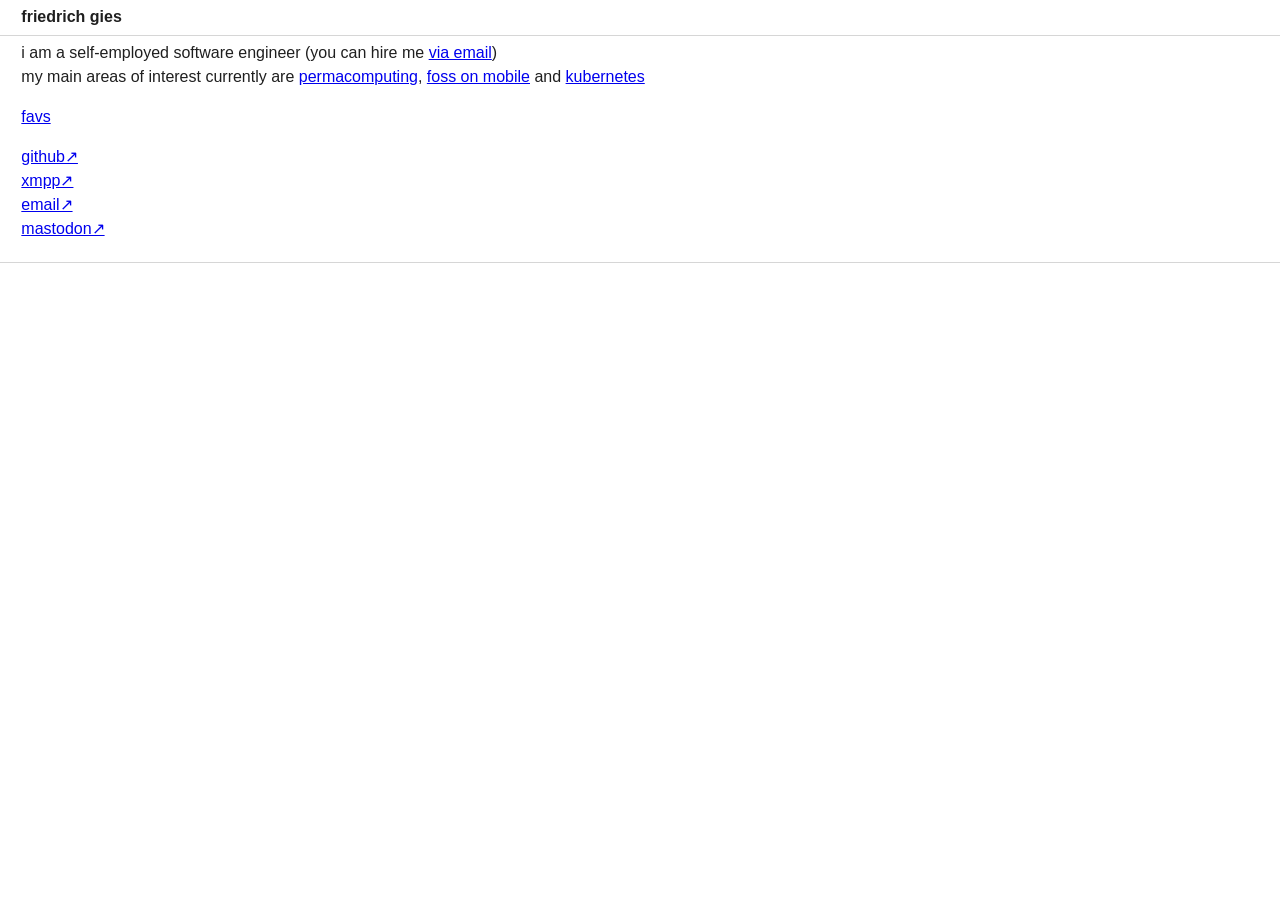
<file: index.html>
<!DOCTYPE html>
<html lang="en">

<head>
  <meta charset="UTF-8">
  <meta name="viewport" content="width=device-width, initial-scale=1.0">
  <meta http-equiv="X-UA-Compatible" content="ie=edge">
  <title>friedrich</title>
  <link rel="stylesheet" href="./style.css">
</head>

<body>
  <header>
    <h1>friedrich gies</h1>
  </header>
  <main>
    <p>i am a self-employed software engineer (you can hire me <a href="mailto:fg@gies.digital">via email</a>)</p>
    <p>my main areas of interest currently are <a href="https://permacomputing.net/">permacomputing</a>, <a href="https://github.com/offa/android-foss">foss on mobile</a> and <a href="https://kubernetes.io/">kubernetes</a></p>
    <ul>
      <li><a href="./favs.html">favs</a></li>
    </ul>
    <ul>
      <li><a href="https://github.com/giesf">github↗</a></li>
      <li><a href="xmpp://friedrich1@conversations.im">xmpp↗</a></li>
      <li><a href="mailto:fg@gies.digital">email↗</a></li>
      <li><a href="https://chaos.social/@giesf">mastodon↗</a></li>
    </ul>
  </main>
</body>

</html>
</file>
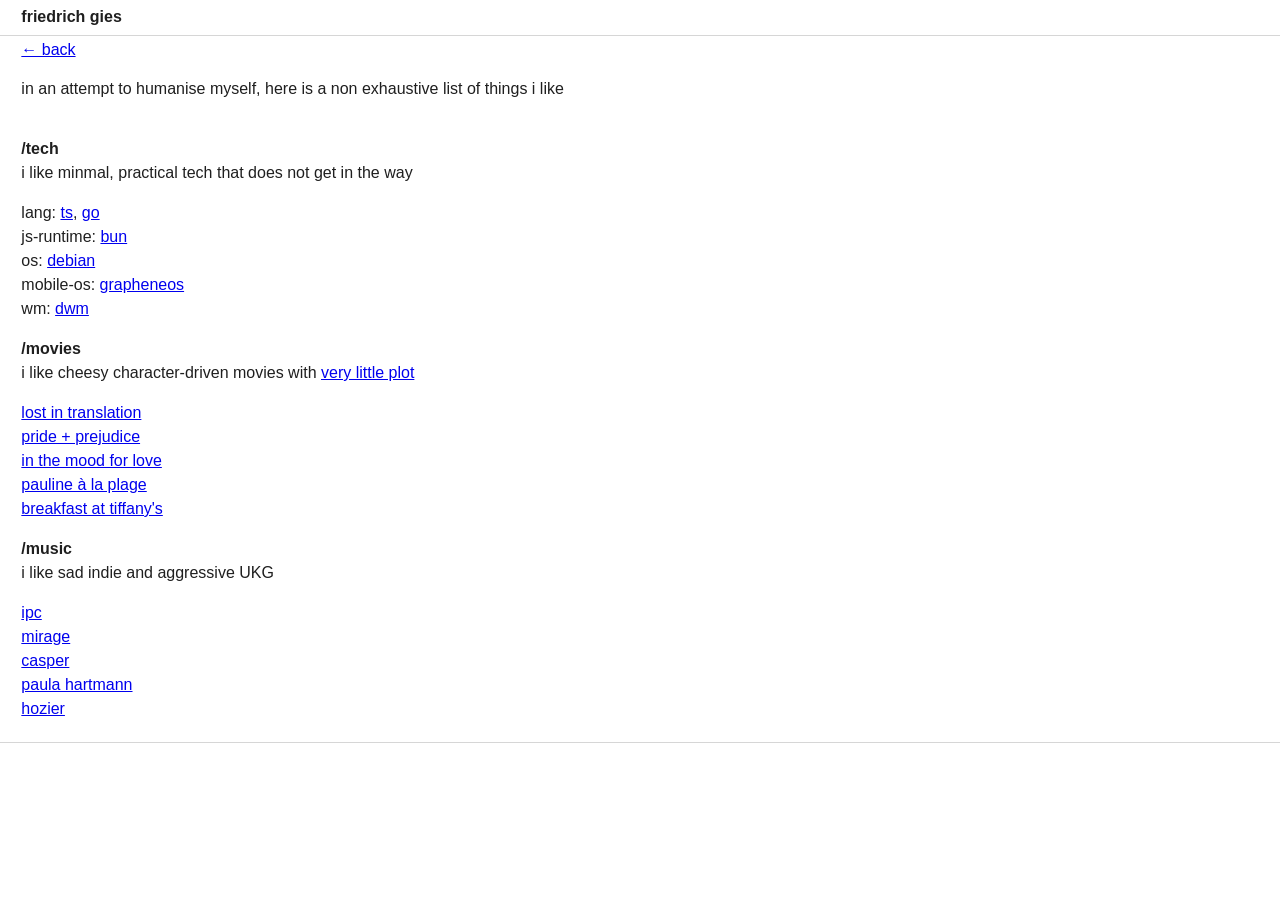
<file: favs.html>
<!DOCTYPE html>
<html lang="en">

<head>
    <meta charset="UTF-8">
    <meta name="viewport" content="width=device-width, initial-scale=1.0">
    <meta http-equiv="X-UA-Compatible" content="ie=edge">
    <title>friedrich</title>
    <link rel="stylesheet" href="./style.css">
</head>

<body>
    <header>
        <h1>friedrich gies</h1>
    </header>
    <main>
        <a href="/index.html">← back</a>
        <br />
        <br />
        <p>in an attempt to humanise myself, here is a non exhaustive list of things i like</p>
        <br /><br />
        <p><b>/tech</b></p>
        <p>i like minmal, practical tech that does not get in the way</p>
        <ul>
            <li>lang: <a href="https://typescript.org/">ts</a>, <a href="https://go.dev/">go</a></li>
            <li>js-runtime: <a href="https://bun.sh/">bun</a></li>
            <li>os: <a href="https://debian.org/">debian</a></li>
            <li>mobile-os: <a href="https://grapheneos.org/">grapheneos</a></li>
            <li>wm: <a href="https://dwm.suckless.org/">dwm</a></li>
        </ul>
        <p><b>/movies</b></p>
        <p>i like cheesy character-driven movies with <a href="plot.jpg">very little plot</a></p>
        <ul>
            <li><a href="https://letterboxd.com/film/lost-in-translation/">lost in translation</a></li>
            <li><a href="https://letterboxd.com/film/pride-prejudice/">pride + prejudice</a></li>
            <li><a href="https://letterboxd.com/film/in-the-mood-for-love/">
                    in the mood for love</a></li>
            <li><a href="https://letterboxd.com/film/pauline-at-the-beach/">pauline à la plage</a></li>
            <li><a href="https://letterboxd.com/film/breakfast-at-tiffanys/">breakfast at tiffany's</a></li>
        </ul>
        <p><b>/music</b></p>
        <p>i like sad indie and aggressive UKG</p>
        <ul>
            <li><a href="https://soundcloud.com/interplanetary-criminal">ipc</a></li>
            <li><a href="https://soundcloud.com/mirageid">mirage</a></li>
            <li><a href="https://soundcloud.com/casper-official">casper</a></li>
            <li><a href="https://soundcloud.com/paulahartmann-music">paula hartmann</a></li>
            <li><a href="https://soundcloud.com/hozier">hozier</a></li>
        </ul>
    </main>
</body>

</html>
</file>
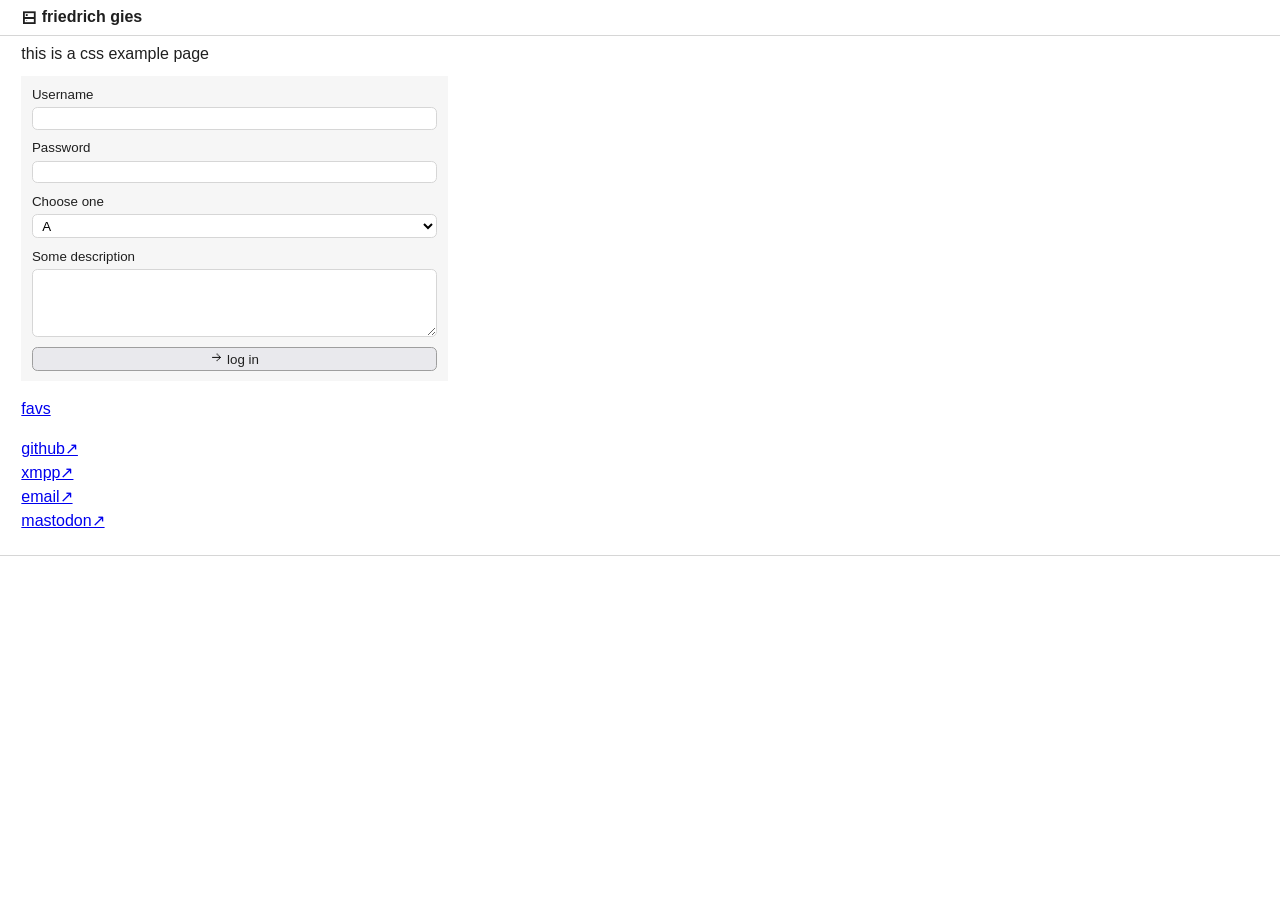
<file: inputs.html>
<!DOCTYPE html>
<html lang="en">

<head>
  <meta charset="UTF-8">
  <meta name="viewport" content="width=device-width, initial-scale=1.0">
  <meta http-equiv="X-UA-Compatible" content="ie=edge">
  <title>friedrich</title>
  <link rel="stylesheet" href="./style.css">
  <link rel="stylesheet" href="./fonts/pixelicons/pixelicons.css">
</head>

<body>
  <header>
    <h1><i class="pixelicons-server" ></i> friedrich gies</h1>
  </header>
  <main>
    <p>this is a css example page</p>
    <form class="inset">
     <label>Username</label>
      <input type="text" name="username" />
     <label>Password</label>
      <input type="password" name="password" />
     <label>Choose one</label>
      <select>
        <option>
          A
        </option>
             <option>
          B
        </option>
      </select>
      <label>Some description</label>
      <textarea rows="4"> </textarea>
      <button><i class="pixelicons-arrow-right" ></i> log in</button>
    </form>

    
    <ul>
      <li><a href="./favs.html">favs</a></li>
    </ul>
    <ul>
      <li><a href="https://github.com/giesf">github↗</a></li>
      <li><a href="xmpp://friedrich1@conversations.im">xmpp↗</a></li>
      <li><a href="mailto:fg@gies.digital">email↗</a></li>
      <li><a href="https://chaos.social/@giesf">mastodon↗</a></li>
    </ul>
  </main>
</body>

</html>
</file>
<file: style.css>
* {
   box-sizing: border-box;
   font-family: 'Helvetica Neue', Helvetica, sans-serif;

 }

 html {
   padding: 0;
   margin: 0;
   min-height: 100vh;
 }

 body {
   margin: 0;
   padding: 0;
 }

 h1 i {
   vertical-align: middle;
 }

 h1,
 h2,
 h3,
 h4,
 h5,
 h6,
 p,
 li {
   font-size: 12pt;
   margin: 0;
   line-height: 18pt;
   color: #1f1f1f;

 }

 label {
   font-size: 10pt;
   margin-bottom: -4pt;
   color: #1f1f1f;

 }

 header,
 main {
   border-bottom: 1pt #d6d6d6 solid;
   padding: 4pt 16pt;
 }

 ul {
   padding-left: 0pt;
   list-style: none;
 }

 form {
   max-width: 320pt;
   display: flex;
   flex-direction: column;
   gap: 8pt;
   margin-top: 8pt;
 }

 input[type=text],
 input[type=number],
 input[type=password],
 input[type=email],
 select,
 textarea {
   background: #f6f6f6;
   border: 1px solid #d6d6d6;
   border-radius: 4pt;
   padding: 2pt 4pt;
   display: block;
   width: 100%;
 }

 input[type=text]:focus,
 input[type=number]:focus,
 input[type=password]:focus,
 input[type=email]:focus,
 select:focus,
 textarea:focus {
   border: 1px solid blue;
   outline: none;

 }

 form.inset {
   background: #f6f6f6;
   padding: 8pt;
 }

 form.inset input[type=text],
 form.inset input[type=number],
 form.inset input[type=password],
 form.inset input[type=email],
 form.inset select,
 form.inset textarea {
   background-color: #fff;
 }



 button:focus {
   border: 1px solid blue;
   outline: none;
 }

 button {
   background: #E9E9ED;
   color: #1f1f1f;
   border: 1px solid #9e9e9e;
   border-radius: 4pt;
   padding: 2pt 4pt;
   cursor: pointer;
 }

 button:hover {

   opacity: 0.8;
 }

 button:active {

   opacity: 0.6;
 }
</file>
<file: fonts/pixelicons/pixelicons.css>
@font-face {
  font-family: "pixelicons";
  src: url('pixelicons.eot?t=1769935335147'); /* IE9*/
  src: url('pixelicons.eot?t=1769935335147#iefix') format('embedded-opentype') /* IE6-IE8 */,
  url('pixelicons.woff2?t=1769935335147') format('woff2'),
  url('pixelicons.woff?t=1769935335147') format('woff'),
  url('pixelicons.ttf?t=1769935335147') format('truetype'),
  url('pixelicons.svg?t=1769935335147') format('svg');
}

[class^="pixelicons-"], [class*=" pixelicons-"] {
  font-family: 'pixelicons' !important;
  font-style:normal;
  -webkit-font-smoothing: antialiased;
  -moz-osx-font-smoothing: grayscale;
}


.pixelicons-4g::before { content: "\ea01"; }
.pixelicons-4k-box::before { content: "\ea02"; }
.pixelicons-4k::before { content: "\ea03"; }
.pixelicons-5g::before { content: "\ea04"; }
.pixelicons-ab-testing::before { content: "\ea05"; }
.pixelicons-ac::before { content: "\ea06"; }
.pixelicons-add-box-multiple::before { content: "\ea07"; }
.pixelicons-add-box::before { content: "\ea08"; }
.pixelicons-add-col::before { content: "\ea09"; }
.pixelicons-add-grid::before { content: "\ea0a"; }
.pixelicons-add-row::before { content: "\ea0b"; }
.pixelicons-alert::before { content: "\ea0c"; }
.pixelicons-align-center::before { content: "\ea0d"; }
.pixelicons-align-justify::before { content: "\ea0e"; }
.pixelicons-align-left::before { content: "\ea0f"; }
.pixelicons-align-right::before { content: "\ea10"; }
.pixelicons-analytics::before { content: "\ea11"; }
.pixelicons-anchor::before { content: "\ea12"; }
.pixelicons-android::before { content: "\ea13"; }
.pixelicons-animation::before { content: "\ea14"; }
.pixelicons-archive::before { content: "\ea15"; }
.pixelicons-arrow-bar-down::before { content: "\ea16"; }
.pixelicons-arrow-bar-left::before { content: "\ea17"; }
.pixelicons-arrow-bar-right::before { content: "\ea18"; }
.pixelicons-arrow-bar-up::before { content: "\ea19"; }
.pixelicons-arrow-down-box::before { content: "\ea1a"; }
.pixelicons-arrow-down::before { content: "\ea1b"; }
.pixelicons-arrow-left-box::before { content: "\ea1c"; }
.pixelicons-arrow-left::before { content: "\ea1d"; }
.pixelicons-arrow-right-box::before { content: "\ea1e"; }
.pixelicons-arrow-right::before { content: "\ea1f"; }
.pixelicons-arrow-up-box::before { content: "\ea20"; }
.pixelicons-arrow-up::before { content: "\ea21"; }
.pixelicons-arrows-horizontal::before { content: "\ea22"; }
.pixelicons-arrows-vertical::before { content: "\ea23"; }
.pixelicons-art-text::before { content: "\ea24"; }
.pixelicons-article-multiple::before { content: "\ea25"; }
.pixelicons-article::before { content: "\ea26"; }
.pixelicons-aspect-ratio::before { content: "\ea27"; }
.pixelicons-at::before { content: "\ea28"; }
.pixelicons-attachment::before { content: "\ea29"; }
.pixelicons-audio-device::before { content: "\ea2a"; }
.pixelicons-avatar::before { content: "\ea2b"; }
.pixelicons-backburger::before { content: "\ea2c"; }
.pixelicons-battery-1::before { content: "\ea2d"; }
.pixelicons-battery-2::before { content: "\ea2e"; }
.pixelicons-battery-charging::before { content: "\ea2f"; }
.pixelicons-battery-full::before { content: "\ea30"; }
.pixelicons-battery::before { content: "\ea31"; }
.pixelicons-bed::before { content: "\ea32"; }
.pixelicons-bitcoin::before { content: "\ea33"; }
.pixelicons-bluetooth::before { content: "\ea34"; }
.pixelicons-book-open::before { content: "\ea35"; }
.pixelicons-book::before { content: "\ea36"; }
.pixelicons-bookmark::before { content: "\ea37"; }
.pixelicons-bookmarks::before { content: "\ea38"; }
.pixelicons-briefcase-account::before { content: "\ea39"; }
.pixelicons-briefcase-check::before { content: "\ea3a"; }
.pixelicons-briefcase-delete::before { content: "\ea3b"; }
.pixelicons-briefcase-download::before { content: "\ea3c"; }
.pixelicons-briefcase-minus::before { content: "\ea3d"; }
.pixelicons-briefcase-plus::before { content: "\ea3e"; }
.pixelicons-briefcase-search-1::before { content: "\ea3f"; }
.pixelicons-briefcase-search::before { content: "\ea40"; }
.pixelicons-briefcase-upload::before { content: "\ea41"; }
.pixelicons-briefcase::before { content: "\ea42"; }
.pixelicons-bug::before { content: "\ea43"; }
.pixelicons-building-community::before { content: "\ea44"; }
.pixelicons-building-skyscraper::before { content: "\ea45"; }
.pixelicons-building::before { content: "\ea46"; }
.pixelicons-buildings::before { content: "\ea47"; }
.pixelicons-bulletlist::before { content: "\ea48"; }
.pixelicons-bullseye-arrow::before { content: "\ea49"; }
.pixelicons-bullseye::before { content: "\ea4a"; }
.pixelicons-bus::before { content: "\ea4b"; }
.pixelicons-cake::before { content: "\ea4c"; }
.pixelicons-calculator::before { content: "\ea4d"; }
.pixelicons-calendar-alert::before { content: "\ea4e"; }
.pixelicons-calendar-arrow-left::before { content: "\ea4f"; }
.pixelicons-calendar-arrow-right::before { content: "\ea50"; }
.pixelicons-calendar-check::before { content: "\ea51"; }
.pixelicons-calendar-export::before { content: "\ea52"; }
.pixelicons-calendar-grid::before { content: "\ea53"; }
.pixelicons-calendar-import::before { content: "\ea54"; }
.pixelicons-calendar-minus::before { content: "\ea55"; }
.pixelicons-calendar-month::before { content: "\ea56"; }
.pixelicons-calendar-multiple-check::before { content: "\ea57"; }
.pixelicons-calendar-multiple::before { content: "\ea58"; }
.pixelicons-calendar-plus::before { content: "\ea59"; }
.pixelicons-calendar-range::before { content: "\ea5a"; }
.pixelicons-calendar-remove::before { content: "\ea5b"; }
.pixelicons-calendar-search::before { content: "\ea5c"; }
.pixelicons-calendar-sort-ascending::before { content: "\ea5d"; }
.pixelicons-calendar-sort-descending::before { content: "\ea5e"; }
.pixelicons-calendar-text::before { content: "\ea5f"; }
.pixelicons-calendar-today::before { content: "\ea60"; }
.pixelicons-calendar-tomorrow::before { content: "\ea61"; }
.pixelicons-calendar-week-begin::before { content: "\ea62"; }
.pixelicons-calendar-week::before { content: "\ea63"; }
.pixelicons-calendar-weekend::before { content: "\ea64"; }
.pixelicons-calendar::before { content: "\ea65"; }
.pixelicons-camera-add::before { content: "\ea66"; }
.pixelicons-camera-alt::before { content: "\ea67"; }
.pixelicons-camera-face::before { content: "\ea68"; }
.pixelicons-camera::before { content: "\ea69"; }
.pixelicons-car::before { content: "\ea6a"; }
.pixelicons-card-id::before { content: "\ea6b"; }
.pixelicons-card-plus::before { content: "\ea6c"; }
.pixelicons-card-stack::before { content: "\ea6d"; }
.pixelicons-card-text::before { content: "\ea6e"; }
.pixelicons-card::before { content: "\ea6f"; }
.pixelicons-cart::before { content: "\ea70"; }
.pixelicons-cast::before { content: "\ea71"; }
.pixelicons-cellular-signal-0::before { content: "\ea72"; }
.pixelicons-cellular-signal-1::before { content: "\ea73"; }
.pixelicons-cellular-signal-2::before { content: "\ea74"; }
.pixelicons-cellular-signal-3::before { content: "\ea75"; }
.pixelicons-cellular-signal-off::before { content: "\ea76"; }
.pixelicons-chart-add::before { content: "\ea77"; }
.pixelicons-chart-bar::before { content: "\ea78"; }
.pixelicons-chart-delete::before { content: "\ea79"; }
.pixelicons-chart-minus::before { content: "\ea7a"; }
.pixelicons-chart-multiple::before { content: "\ea7b"; }
.pixelicons-chart::before { content: "\ea7c"; }
.pixelicons-chat::before { content: "\ea7d"; }
.pixelicons-check-double::before { content: "\ea7e"; }
.pixelicons-check::before { content: "\ea7f"; }
.pixelicons-checkbox-on::before { content: "\ea80"; }
.pixelicons-checkbox::before { content: "\ea81"; }
.pixelicons-checklist::before { content: "\ea82"; }
.pixelicons-chess::before { content: "\ea83"; }
.pixelicons-chevron-down::before { content: "\ea84"; }
.pixelicons-chevron-left::before { content: "\ea85"; }
.pixelicons-chevron-right::before { content: "\ea86"; }
.pixelicons-chevron-up::before { content: "\ea87"; }
.pixelicons-chevrons-horizontal::before { content: "\ea88"; }
.pixelicons-chevrons-vertical::before { content: "\ea89"; }
.pixelicons-circle::before { content: "\ea8a"; }
.pixelicons-clipboard::before { content: "\ea8b"; }
.pixelicons-clock::before { content: "\ea8c"; }
.pixelicons-close-box::before { content: "\ea8d"; }
.pixelicons-close::before { content: "\ea8e"; }
.pixelicons-cloud-done::before { content: "\ea8f"; }
.pixelicons-cloud-download::before { content: "\ea90"; }
.pixelicons-cloud-moon::before { content: "\ea91"; }
.pixelicons-cloud-sun::before { content: "\ea92"; }
.pixelicons-cloud-upload::before { content: "\ea93"; }
.pixelicons-cloud::before { content: "\ea94"; }
.pixelicons-cocktail::before { content: "\ea95"; }
.pixelicons-code::before { content: "\ea96"; }
.pixelicons-coffee-alt::before { content: "\ea97"; }
.pixelicons-coffee::before { content: "\ea98"; }
.pixelicons-coin::before { content: "\ea99"; }
.pixelicons-collapse::before { content: "\ea9a"; }
.pixelicons-colors-swatch::before { content: "\ea9b"; }
.pixelicons-command::before { content: "\ea9c"; }
.pixelicons-comment::before { content: "\ea9d"; }
.pixelicons-contact-delete::before { content: "\ea9e"; }
.pixelicons-contact-multiple::before { content: "\ea9f"; }
.pixelicons-contact-plus::before { content: "\eaa0"; }
.pixelicons-contact::before { content: "\eaa1"; }
.pixelicons-copy::before { content: "\eaa2"; }
.pixelicons-corner-down-left::before { content: "\eaa3"; }
.pixelicons-corner-down-right::before { content: "\eaa4"; }
.pixelicons-corner-left-down::before { content: "\eaa5"; }
.pixelicons-corner-left-up::before { content: "\eaa6"; }
.pixelicons-corner-right-down::before { content: "\eaa7"; }
.pixelicons-corner-right-up::before { content: "\eaa8"; }
.pixelicons-corner-up-left::before { content: "\eaa9"; }
.pixelicons-corner-up-right::before { content: "\eaaa"; }
.pixelicons-credit-card-delete::before { content: "\eaab"; }
.pixelicons-credit-card-minus::before { content: "\eaac"; }
.pixelicons-credit-card-multiple::before { content: "\eaad"; }
.pixelicons-credit-card-plus::before { content: "\eaae"; }
.pixelicons-credit-card-settings::before { content: "\eaaf"; }
.pixelicons-credit-card-wireless::before { content: "\eab0"; }
.pixelicons-credit-card::before { content: "\eab1"; }
.pixelicons-crop::before { content: "\eab2"; }
.pixelicons-cut::before { content: "\eab3"; }
.pixelicons-dashboard::before { content: "\eab4"; }
.pixelicons-debug-check::before { content: "\eab5"; }
.pixelicons-debug-off::before { content: "\eab6"; }
.pixelicons-debug-pause::before { content: "\eab7"; }
.pixelicons-debug-play::before { content: "\eab8"; }
.pixelicons-debug-stop::before { content: "\eab9"; }
.pixelicons-debug::before { content: "\eaba"; }
.pixelicons-delete::before { content: "\eabb"; }
.pixelicons-deskphone::before { content: "\eabc"; }
.pixelicons-device-laptop::before { content: "\eabd"; }
.pixelicons-device-phone::before { content: "\eabe"; }
.pixelicons-device-tablet::before { content: "\eabf"; }
.pixelicons-device-tv-smart::before { content: "\eac0"; }
.pixelicons-device-tv::before { content: "\eac1"; }
.pixelicons-device-vibrate::before { content: "\eac2"; }
.pixelicons-device-watch::before { content: "\eac3"; }
.pixelicons-devices::before { content: "\eac4"; }
.pixelicons-dice::before { content: "\eac5"; }
.pixelicons-dollar::before { content: "\eac6"; }
.pixelicons-downasaur::before { content: "\eac7"; }
.pixelicons-download::before { content: "\eac8"; }
.pixelicons-draft::before { content: "\eac9"; }
.pixelicons-drag-and-drop::before { content: "\eaca"; }
.pixelicons-drop-area::before { content: "\eacb"; }
.pixelicons-drop-full::before { content: "\eacc"; }
.pixelicons-drop-half::before { content: "\eacd"; }
.pixelicons-drop::before { content: "\eace"; }
.pixelicons-duplicate-alt::before { content: "\eacf"; }
.pixelicons-duplicate::before { content: "\ead0"; }
.pixelicons-edit-box::before { content: "\ead1"; }
.pixelicons-edit::before { content: "\ead2"; }
.pixelicons-euro::before { content: "\ead3"; }
.pixelicons-expand::before { content: "\ead4"; }
.pixelicons-external-link::before { content: "\ead5"; }
.pixelicons-eye-closed::before { content: "\ead6"; }
.pixelicons-eye::before { content: "\ead7"; }
.pixelicons-file-alt::before { content: "\ead8"; }
.pixelicons-file-delete::before { content: "\ead9"; }
.pixelicons-file-flash::before { content: "\eada"; }
.pixelicons-file-minus::before { content: "\eadb"; }
.pixelicons-file-multiple::before { content: "\eadc"; }
.pixelicons-file-off::before { content: "\eadd"; }
.pixelicons-file-plus::before { content: "\eade"; }
.pixelicons-file::before { content: "\eadf"; }
.pixelicons-fill-half::before { content: "\eae0"; }
.pixelicons-fill::before { content: "\eae1"; }
.pixelicons-flag::before { content: "\eae2"; }
.pixelicons-flatten::before { content: "\eae3"; }
.pixelicons-flip-to-back::before { content: "\eae4"; }
.pixelicons-flip-to-front::before { content: "\eae5"; }
.pixelicons-float-center::before { content: "\eae6"; }
.pixelicons-float-left::before { content: "\eae7"; }
.pixelicons-float-right::before { content: "\eae8"; }
.pixelicons-folder-minus::before { content: "\eae9"; }
.pixelicons-folder-plus::before { content: "\eaea"; }
.pixelicons-folder-x::before { content: "\eaeb"; }
.pixelicons-folder::before { content: "\eaec"; }
.pixelicons-forward::before { content: "\eaed"; }
.pixelicons-forwardburger::before { content: "\eaee"; }
.pixelicons-frame-add::before { content: "\eaef"; }
.pixelicons-frame-check::before { content: "\eaf0"; }
.pixelicons-frame-delete::before { content: "\eaf1"; }
.pixelicons-frame-minus::before { content: "\eaf2"; }
.pixelicons-frame::before { content: "\eaf3"; }
.pixelicons-gamepad::before { content: "\eaf4"; }
.pixelicons-gif::before { content: "\eaf5"; }
.pixelicons-gift::before { content: "\eaf6"; }
.pixelicons-git-branch::before { content: "\eaf7"; }
.pixelicons-git-commit::before { content: "\eaf8"; }
.pixelicons-git-merge::before { content: "\eaf9"; }
.pixelicons-git-pull-request::before { content: "\eafa"; }
.pixelicons-github-2::before { content: "\eafb"; }
.pixelicons-github::before { content: "\eafc"; }
.pixelicons-gps::before { content: "\eafd"; }
.pixelicons-grid::before { content: "\eafe"; }
.pixelicons-group::before { content: "\eaff"; }
.pixelicons-hd::before { content: "\eb00"; }
.pixelicons-headphone::before { content: "\eb01"; }
.pixelicons-headset::before { content: "\eb02"; }
.pixelicons-heart::before { content: "\eb03"; }
.pixelicons-hidden::before { content: "\eb04"; }
.pixelicons-home::before { content: "\eb05"; }
.pixelicons-hourglass::before { content: "\eb06"; }
.pixelicons-hq::before { content: "\eb07"; }
.pixelicons-human-handsdown::before { content: "\eb08"; }
.pixelicons-human-handsup::before { content: "\eb09"; }
.pixelicons-human-height-alt::before { content: "\eb0a"; }
.pixelicons-human-height::before { content: "\eb0b"; }
.pixelicons-human-run::before { content: "\eb0c"; }
.pixelicons-human::before { content: "\eb0d"; }
.pixelicons-image-arrow-right::before { content: "\eb0e"; }
.pixelicons-image-broken::before { content: "\eb0f"; }
.pixelicons-image-delete::before { content: "\eb10"; }
.pixelicons-image-flash::before { content: "\eb11"; }
.pixelicons-image-frame::before { content: "\eb12"; }
.pixelicons-image-gallery::before { content: "\eb13"; }
.pixelicons-image-multiple::before { content: "\eb14"; }
.pixelicons-image-new::before { content: "\eb15"; }
.pixelicons-image-plus::before { content: "\eb16"; }
.pixelicons-image::before { content: "\eb17"; }
.pixelicons-inbox-all::before { content: "\eb18"; }
.pixelicons-inbox-full::before { content: "\eb19"; }
.pixelicons-inbox::before { content: "\eb1a"; }
.pixelicons-info-box::before { content: "\eb1b"; }
.pixelicons-invert::before { content: "\eb1c"; }
.pixelicons-iso::before { content: "\eb1d"; }
.pixelicons-kanban::before { content: "\eb1e"; }
.pixelicons-keyboard::before { content: "\eb1f"; }
.pixelicons-label-alt-multiple::before { content: "\eb20"; }
.pixelicons-label-alt::before { content: "\eb21"; }
.pixelicons-label-sharp::before { content: "\eb22"; }
.pixelicons-label::before { content: "\eb23"; }
.pixelicons-layout-align-bottom::before { content: "\eb24"; }
.pixelicons-layout-align-left::before { content: "\eb25"; }
.pixelicons-layout-align-right::before { content: "\eb26"; }
.pixelicons-layout-align-top::before { content: "\eb27"; }
.pixelicons-layout-columns::before { content: "\eb28"; }
.pixelicons-layout-distribute-horizontal::before { content: "\eb29"; }
.pixelicons-layout-distribute-vertical::before { content: "\eb2a"; }
.pixelicons-layout-footer::before { content: "\eb2b"; }
.pixelicons-layout-header::before { content: "\eb2c"; }
.pixelicons-layout-rows::before { content: "\eb2d"; }
.pixelicons-layout-sidebar-left::before { content: "\eb2e"; }
.pixelicons-layout-sidebar-right::before { content: "\eb2f"; }
.pixelicons-layout::before { content: "\eb30"; }
.pixelicons-lightbulb-2::before { content: "\eb31"; }
.pixelicons-lightbulb-on::before { content: "\eb32"; }
.pixelicons-lightbulb::before { content: "\eb33"; }
.pixelicons-link::before { content: "\eb34"; }
.pixelicons-list-box::before { content: "\eb35"; }
.pixelicons-list::before { content: "\eb36"; }
.pixelicons-loader::before { content: "\eb37"; }
.pixelicons-lock-open::before { content: "\eb38"; }
.pixelicons-lock::before { content: "\eb39"; }
.pixelicons-login::before { content: "\eb3a"; }
.pixelicons-logout::before { content: "\eb3b"; }
.pixelicons-luggage::before { content: "\eb3c"; }
.pixelicons-mail-arrow-right::before { content: "\eb3d"; }
.pixelicons-mail-check::before { content: "\eb3e"; }
.pixelicons-mail-delete::before { content: "\eb3f"; }
.pixelicons-mail-flash::before { content: "\eb40"; }
.pixelicons-mail-multiple::before { content: "\eb41"; }
.pixelicons-mail-off::before { content: "\eb42"; }
.pixelicons-mail-unread::before { content: "\eb43"; }
.pixelicons-mail::before { content: "\eb44"; }
.pixelicons-map::before { content: "\eb45"; }
.pixelicons-mastodon::before { content: "\eb46"; }
.pixelicons-membercard::before { content: "\eb47"; }
.pixelicons-menu::before { content: "\eb48"; }
.pixelicons-message-arrow-left::before { content: "\eb49"; }
.pixelicons-message-arrow-right::before { content: "\eb4a"; }
.pixelicons-message-bookmark::before { content: "\eb4b"; }
.pixelicons-message-clock::before { content: "\eb4c"; }
.pixelicons-message-delete::before { content: "\eb4d"; }
.pixelicons-message-flash::before { content: "\eb4e"; }
.pixelicons-message-image::before { content: "\eb4f"; }
.pixelicons-message-minus::before { content: "\eb50"; }
.pixelicons-message-plus::before { content: "\eb51"; }
.pixelicons-message-processing::before { content: "\eb52"; }
.pixelicons-message-reply::before { content: "\eb53"; }
.pixelicons-message-text::before { content: "\eb54"; }
.pixelicons-message::before { content: "\eb55"; }
.pixelicons-minus::before { content: "\eb56"; }
.pixelicons-missed-call::before { content: "\eb57"; }
.pixelicons-modem::before { content: "\eb58"; }
.pixelicons-money::before { content: "\eb59"; }
.pixelicons-monitor::before { content: "\eb5a"; }
.pixelicons-mood-happy::before { content: "\eb5b"; }
.pixelicons-mood-neutral::before { content: "\eb5c"; }
.pixelicons-mood-sad::before { content: "\eb5d"; }
.pixelicons-moon-star::before { content: "\eb5e"; }
.pixelicons-moon-stars::before { content: "\eb5f"; }
.pixelicons-moon::before { content: "\eb60"; }
.pixelicons-more-horizontal::before { content: "\eb61"; }
.pixelicons-more-vertical::before { content: "\eb62"; }
.pixelicons-mouse::before { content: "\eb63"; }
.pixelicons-move::before { content: "\eb64"; }
.pixelicons-movie::before { content: "\eb65"; }
.pixelicons-music::before { content: "\eb66"; }
.pixelicons-next::before { content: "\eb67"; }
.pixelicons-note-delete::before { content: "\eb68"; }
.pixelicons-note-multiple::before { content: "\eb69"; }
.pixelicons-note-plus::before { content: "\eb6a"; }
.pixelicons-note::before { content: "\eb6b"; }
.pixelicons-notes-delete::before { content: "\eb6c"; }
.pixelicons-notes-multiple::before { content: "\eb6d"; }
.pixelicons-notes-plus::before { content: "\eb6e"; }
.pixelicons-notes::before { content: "\eb6f"; }
.pixelicons-notification-off::before { content: "\eb70"; }
.pixelicons-notification::before { content: "\eb71"; }
.pixelicons-open::before { content: "\eb72"; }
.pixelicons-paint-bucket::before { content: "\eb73"; }
.pixelicons-paperclip::before { content: "\eb74"; }
.pixelicons-pause::before { content: "\eb75"; }
.pixelicons-percent::before { content: "\eb76"; }
.pixelicons-picture-in-picture-alt::before { content: "\eb77"; }
.pixelicons-picture-in-picture::before { content: "\eb78"; }
.pixelicons-pin::before { content: "\eb79"; }
.pixelicons-pixelarticons::before { content: "\eb7a"; }
.pixelicons-play::before { content: "\eb7b"; }
.pixelicons-playlist::before { content: "\eb7c"; }
.pixelicons-plus::before { content: "\eb7d"; }
.pixelicons-power::before { content: "\eb7e"; }
.pixelicons-prev::before { content: "\eb7f"; }
.pixelicons-print::before { content: "\eb80"; }
.pixelicons-radio-handheld::before { content: "\eb81"; }
.pixelicons-radio-on::before { content: "\eb82"; }
.pixelicons-radio-signal::before { content: "\eb83"; }
.pixelicons-radio-tower::before { content: "\eb84"; }
.pixelicons-reciept-alt::before { content: "\eb85"; }
.pixelicons-reciept::before { content: "\eb86"; }
.pixelicons-redo::before { content: "\eb87"; }
.pixelicons-reload::before { content: "\eb88"; }
.pixelicons-remove-box-multiple::before { content: "\eb89"; }
.pixelicons-remove-box::before { content: "\eb8a"; }
.pixelicons-repeat::before { content: "\eb8b"; }
.pixelicons-reply-all::before { content: "\eb8c"; }
.pixelicons-reply::before { content: "\eb8d"; }
.pixelicons-rounded-corner::before { content: "\eb8e"; }
.pixelicons-save::before { content: "\eb8f"; }
.pixelicons-scale::before { content: "\eb90"; }
.pixelicons-script-text::before { content: "\eb91"; }
.pixelicons-script::before { content: "\eb92"; }
.pixelicons-scroll-horizontal::before { content: "\eb93"; }
.pixelicons-scroll-vertical::before { content: "\eb94"; }
.pixelicons-sd::before { content: "\eb95"; }
.pixelicons-search::before { content: "\eb96"; }
.pixelicons-section-copy::before { content: "\eb97"; }
.pixelicons-section-minus::before { content: "\eb98"; }
.pixelicons-section-plus::before { content: "\eb99"; }
.pixelicons-section-x::before { content: "\eb9a"; }
.pixelicons-section::before { content: "\eb9b"; }
.pixelicons-server::before { content: "\eb9c"; }
.pixelicons-sharp-corner::before { content: "\eb9d"; }
.pixelicons-shield-off::before { content: "\eb9e"; }
.pixelicons-shield::before { content: "\eb9f"; }
.pixelicons-ship::before { content: "\eba0"; }
.pixelicons-shopping-bag::before { content: "\eba1"; }
.pixelicons-shuffle::before { content: "\eba2"; }
.pixelicons-sliders-2::before { content: "\eba3"; }
.pixelicons-sliders::before { content: "\eba4"; }
.pixelicons-sort-alphabetic::before { content: "\eba5"; }
.pixelicons-sort-numeric::before { content: "\eba6"; }
.pixelicons-sort::before { content: "\eba7"; }
.pixelicons-speaker::before { content: "\eba8"; }
.pixelicons-speed-fast::before { content: "\eba9"; }
.pixelicons-speed-medium::before { content: "\ebaa"; }
.pixelicons-speed-slow::before { content: "\ebab"; }
.pixelicons-spotlight::before { content: "\ebac"; }
.pixelicons-store::before { content: "\ebad"; }
.pixelicons-subscriptions::before { content: "\ebae"; }
.pixelicons-subtitles::before { content: "\ebaf"; }
.pixelicons-suitcase::before { content: "\ebb0"; }
.pixelicons-sun-alt::before { content: "\ebb1"; }
.pixelicons-sun::before { content: "\ebb2"; }
.pixelicons-switch::before { content: "\ebb3"; }
.pixelicons-sync::before { content: "\ebb4"; }
.pixelicons-tab::before { content: "\ebb5"; }
.pixelicons-table::before { content: "\ebb6"; }
.pixelicons-tea::before { content: "\ebb7"; }
.pixelicons-teach::before { content: "\ebb8"; }
.pixelicons-text-add::before { content: "\ebb9"; }
.pixelicons-text-colums::before { content: "\ebba"; }
.pixelicons-text-search::before { content: "\ebbb"; }
.pixelicons-text-wrap::before { content: "\ebbc"; }
.pixelicons-timeline::before { content: "\ebbd"; }
.pixelicons-toggle-left::before { content: "\ebbe"; }
.pixelicons-toggle-right::before { content: "\ebbf"; }
.pixelicons-tournament::before { content: "\ebc0"; }
.pixelicons-track-changes::before { content: "\ebc1"; }
.pixelicons-trash-alt::before { content: "\ebc2"; }
.pixelicons-trash::before { content: "\ebc3"; }
.pixelicons-trending-down::before { content: "\ebc4"; }
.pixelicons-trending-up::before { content: "\ebc5"; }
.pixelicons-trending::before { content: "\ebc6"; }
.pixelicons-trophy::before { content: "\ebc7"; }
.pixelicons-truck::before { content: "\ebc8"; }
.pixelicons-undo::before { content: "\ebc9"; }
.pixelicons-ungroup::before { content: "\ebca"; }
.pixelicons-unlink::before { content: "\ebcb"; }
.pixelicons-upload::before { content: "\ebcc"; }
.pixelicons-user-minus::before { content: "\ebcd"; }
.pixelicons-user-plus::before { content: "\ebce"; }
.pixelicons-user-x::before { content: "\ebcf"; }
.pixelicons-user::before { content: "\ebd0"; }
.pixelicons-users::before { content: "\ebd1"; }
.pixelicons-video-off::before { content: "\ebd2"; }
.pixelicons-video::before { content: "\ebd3"; }
.pixelicons-view-col::before { content: "\ebd4"; }
.pixelicons-view-list::before { content: "\ebd5"; }
.pixelicons-viewport-narrow::before { content: "\ebd6"; }
.pixelicons-viewport-wide::before { content: "\ebd7"; }
.pixelicons-visible::before { content: "\ebd8"; }
.pixelicons-volume-1::before { content: "\ebd9"; }
.pixelicons-volume-2::before { content: "\ebda"; }
.pixelicons-volume-3::before { content: "\ebdb"; }
.pixelicons-volume-minus::before { content: "\ebdc"; }
.pixelicons-volume-plus::before { content: "\ebdd"; }
.pixelicons-volume-vibrate::before { content: "\ebde"; }
.pixelicons-volume-x::before { content: "\ebdf"; }
.pixelicons-volume::before { content: "\ebe0"; }
.pixelicons-wallet::before { content: "\ebe1"; }
.pixelicons-warning-box::before { content: "\ebe2"; }
.pixelicons-wind::before { content: "\ebe3"; }
.pixelicons-zap::before { content: "\ebe4"; }
.pixelicons-zoom-in::before { content: "\ebe5"; }
.pixelicons-zoom-out::before { content: "\ebe6"; }
</file>
